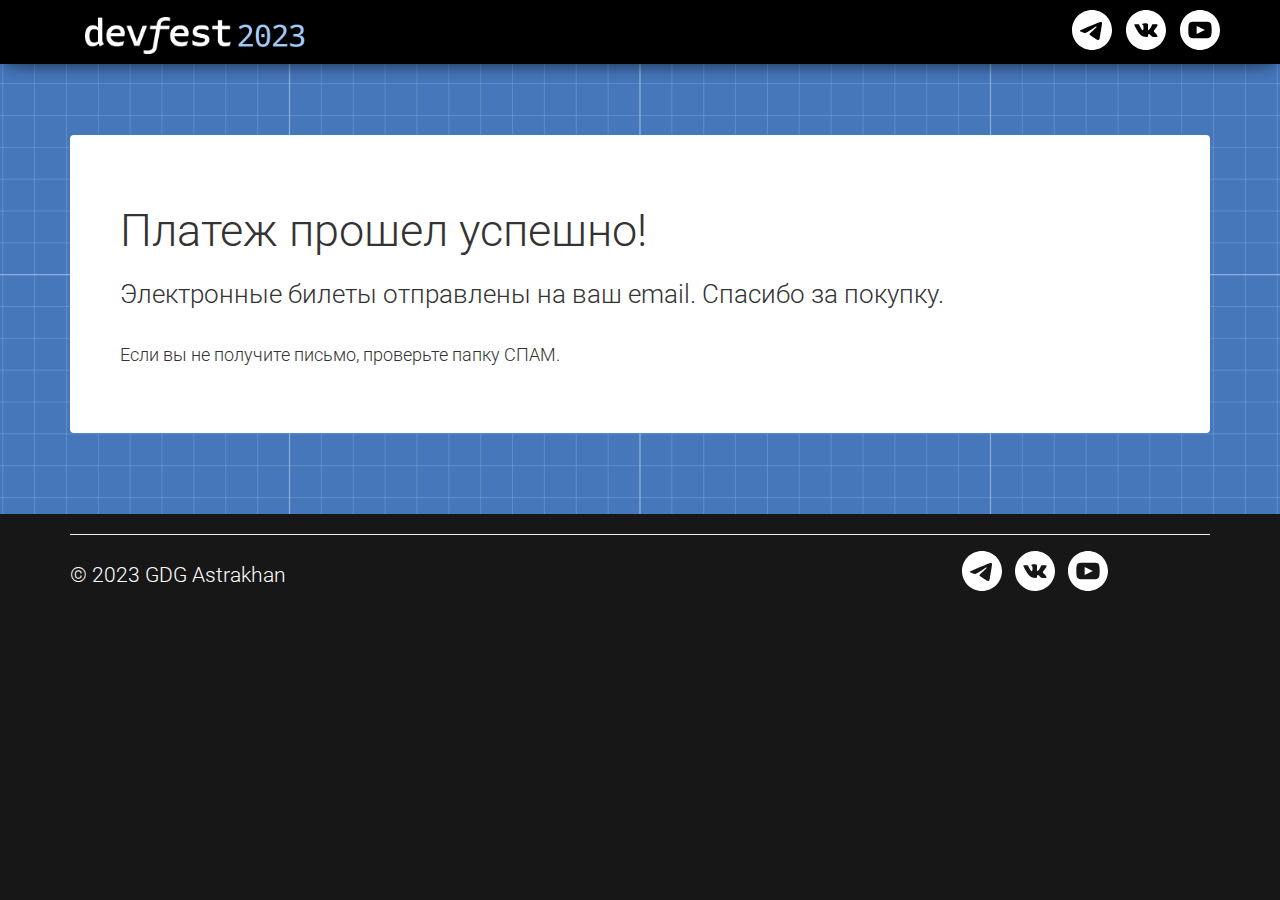
<file: result.html>
<!doctype html>
<html lang="ru">
   <head>
      <meta charset="utf-8" />
      <link rel="shortcut icon" sizes="32x32" href="assets/img/icons/favicon.ico">
      <meta http-equiv="X-UA-Compatible" content="IE=edge,chrome=1" />
      <meta http-equiv="Cache-Control" content="no-cache, no-store, must-revalidate" />
      <meta http-equiv="Pragma" content="no-cache" />
      <meta http-equiv="Expires" content="0" />
      <title>DevFest Astrakhan 2023 | GDG Astrakhan</title>
      <meta content='width=device-width, initial-scale=1.0, maximum-scale=1.0, user-scalable=0' name='viewport' />
      <!--     Fonts and icons     -->
      <link rel="stylesheet" href="https://fonts.googleapis.com/icon?family=Material+Icons" />
      <link rel="stylesheet" type="text/css" href="https://fonts.googleapis.com/css?family=Roboto:300,400,500,700" />
      <!-- CSS Files -->
      <link href="assets/css/bootstrap.min.css" rel="stylesheet" />
      <link href="assets/css/material-kit.css" rel="stylesheet"/>
      <link href="assets/css/style.css" rel="stylesheet" />

      <!-- Yandex.Metrika counter -->
      <script type="text/javascript" >
         (function(m,e,t,r,i,k,a){m[i]=m[i]||function(){(m[i].a=m[i].a||[]).push(arguments)};
         m[i].l=1*new Date();
         for (var j = 0; j < document.scripts.length; j++) {if (document.scripts[j].src === r) { return; }}
         k=e.createElement(t),a=e.getElementsByTagName(t)[0],k.async=1,k.src=r,a.parentNode.insertBefore(k,a)})
         (window, document, "script", "https://mc.yandex.ru/metrika/tag.js", "ym");

         ym(95310457, "init", {
              clickmap:true,
              trackLinks:true,
              accurateTrackBounce:true,
              webvisor:true
         });
      </script>
      <noscript><div><img src="https://mc.yandex.ru/watch/95310457" style="position:absolute; left:-9999px;" alt="" /></div></noscript>
      <!-- /Yandex.Metrika counter -->

   </head>
   <body class="index-page" data-spy="scroll" data-target="#navbar-example" data-offset="70" style="background: #171718;">
      <!-- Navbar -->
      <nav class="navbar navbar-fixed-top" id="navbar-example">
         <div class="container">
            <div class="navbar-header">
               <button type="button" class="navbar-toggle" data-toggle="collapse" data-target="#navigation-index">
               <span class="sr-only">Toggle navigation</span>
               <span class="icon-bar"></span>
               <span class="icon-bar"></span>
               <span class="icon-bar"></span>
               </button>
               <div class="logo">
                  <a href="/index.html"><img src="assets/img/logo.png" style="width: 220px;"></a>
               </div>
            </div>
            <div class="collapse navbar-collapse" id="navigation-index">
               <ul class="nav navbar-nav navbar-right">
                  <li>
                    <div class="div-block-61 pull-right">
                           <div class="div-block-114">
                              <a href="https://t.me/GDGAstraNews" target="_blank" class="w-inline-block">
                              <img src="assets/img/telegram.svg" loading="lazy" alt="" class="image-69">
                              <div class="ripple-container"></div></a>
                              <a href="https://vk.com/gdgastra" target="_blank" class="w-inline-block">
                              <img src="assets/img/iconmonstr-vk-4.svg" loading="lazy" alt="" class="image-69">
                              </a>
                              <a href="https://www.youtube.com/@gdgastrakhan6594" target="_blank" class="w-inline-block">
                              <img src="assets/img/iconmonstr-youtube-9.svg" loading="lazy" alt="" class="image-69">
                              </a>
                           </div>
                        </div>
                  </li>
               </ul>
            </div>
         </div>
      </nav>
      <div class="wrapper">
         <div class="header header-filter" style="background-image: url('assets/img/bg2.svg');">
            <div class="container" style="padding-top: 15vh;">
               <div class="row">
                  <div class="col-md-12">
                     <div class="thumbnail thumbnail-mod" style="padding: 50px; margin-bottom: 9vh;">
                        <div class="row">
                           <div class="col-md-12">
                              <h1>Платеж прошел успешно!</h1>
                              <h3 style="padding-bottom: 15px;">Электронные билеты отправлены на ваш email. Спасибо за покупку.</h3>
                              <p>Если вы не получите письмо, проверьте папку СПАМ.</p>
                           </div>
                        </div>
                     </div>
                  </div>
               </div>
            </div>
         </div>

         <div class="container-fluid bg-about">
            <div class="container">
               <hr>
               <footer class="footer">
                  <div class="row">
                     <div class="col-md-3">
                        <h4>© 2023 GDG Astrakhan</h4>
                     </div>
                     <div class="col-md-8">
                        <div class="div-block-61 pull-right">
                           <div class="div-block-114">
                              <a href="https://t.me/GDGAstraNews" target="_blank" class="w-inline-block">
                              <img src="assets/img/telegram.svg" loading="lazy" alt="" class="image-69" />
                              </a>
                              <a href="https://vk.com/gdgastra" target="_blank" class="w-inline-block">
                              <img src="assets/img/iconmonstr-vk-4.svg" loading="lazy" alt="" class="image-69" />
                              </a>
                              <a href="https://www.youtube.com/@gdgastrakhan6594" target="_blank" class="w-inline-block">
                              <img src="assets/img/iconmonstr-youtube-9.svg" loading="lazy" alt="" class="image-69" />
                              </a>
                           </div>
                        </div>
                     </div>
                  </div>
               </footer>
            </div>
         </div>
      </div>
   </body>

   <!--   Core JS Files   -->
   <script src="assets/js/jquery.min.js" type="text/javascript"></script>
   <script src="assets/js/bootstrap.min.js" type="text/javascript"></script>
   <script src="assets/js/material.min.js"></script>
   <!-- Control Center for Material Kit: activating the ripples, parallax effects, scripts from the example pages etc -->
   <script src="assets/js/material-kit.js" type="text/javascript"></script>
   <script src="assets/js/script.js" type="text/javascript"></script>
   <script src="https://events.nethouse.ru/assets/js/popup-form.js"></script>
</html>
</file>
<file: assets/css/style.css>
body {
  position: relative;
}
.header-filter:after {
    background-color: transparent;
}

.alert {
    font-size: 15px;
}

.alert.alert-info {
    background-color: #4a8af4;
}

.logo{
    margin-top: 12px;
    padding-left: 15px;
}

.index-page .brand {
  margin-top: 21vh;
}

.logo img {
  display: inline-block;
  margin-top:-5px;
}

.wrapper > .header {
  background-attachment: fixed;
}

.thumbnail-mod{
	border: 1px solid black;
	max-width: 33.33;
}

h2{
  padding-bottom: 20px;
  padding-top: 10px;
}

.cmd{
  color: #ffba00;
}

.slk{
  height: 50px;
}

.slk2{
  height: 30px;
  width: 72.5px;
}

.label-mod{
  background-color: white;
  color: black;
  text-transform: none;
  font-style: italic;
  font-weight: 600;
}

.vk{
  padding: 5px 5px;
}

h6{
  text-transform: none;
}

a{
  text-transform: none;
}

.thumbnail {
  border: 0;
}

.cmd-img{
  width: 200px;
  padding-top: 15px;
}

.navbar .navbar-nav > li > a {
  font-size: 15px;
}

.schedule-info p{
  color: #fff;
  font-size: 18px;
  line-height: 1.2em;
}

.schedule-day {
  font-size: 35px;
    color: #fff;
    line-height: 1.3em;
}

p{
  font-size: 18px;
  line-height: 2em;
}

.track-img{
  width: 200px;
}

hr{
  margin-bottom: 0;
}

.container-fluid{
  margin-top: 40px;
}

#schedule{
  border-radius: 4px;
}

.bg-clr-cmd{
  background-size: inherit;
  background-attachment: fixed;
  padding-bottom: 35px;
  margin-top: 0px;
}

a:hover{
  text-decoration: none;
}

.partner{
  max-width: 250px;
  display: inline-block;
}

.ticket {
  padding: 20px; 
  color: #333;
}

.ticket p {
  padding-bottom: 0px;
  margin-bottom: 0px;
}

.badge-warning {
  background-color: #ffba00;
}

.ticket .price {
  font-size: 1.825em;
  line-height: 1.4em;
  margin: 20px 0 10px;
}

.badge {
  border: none;
  border-radius: 3px;
  padding: 6px 15px;
  margin: 10px 1px;
  font-weight: 400;
  letter-spacing: 0;
  will-change: box-shadow, transform;
  transition: box-shadow 0.2s cubic-bezier(0.4, 0, 1, 1), background-color 0.2s cubic-bezier(0.4, 0, 0.2, 1);
}

.contacts{
  margin-top: 40px;
}

.logo > span {
  color: #fff; 
  font-size: 20px; 
  font-weight: normal;
}

.caption > a > .slk {
    height: 40px;
}

.caption > a {
    padding: 0px 5px !important;
}

h4, .h4 {
    font-size: 1.5em;
}

.info-partners a {
  display:inline-block;
  padding: 0px 2em;
}

.navbar, .navbar.navbar-default {
    background-color: #000;
}

a, a:hover, a:focus {
  text-decoration: none !important;
  color: #4379d4;
}

li {
  font-size: 16px;
  line-height: 1.7em;
}

.caption > h4 {
  margin-bottom: 0px;
  font-weight: bolder;
}

.caption > p {
    font-size: 14px;
    line-height: 1.42857143;
}

.title {
  padding-top: 30px;
  padding-bottom: 30px;
}

tr {
    color: #3C4858;
    font-size: 18px;
    line-height: 1.2em;
  }

.cmd-green {
  background-color: #00ab47;
  padding-bottom: 90px;
}

.close {
    font-size: 21px;
}

#staticBackdropLabel {
      font-family: "Roboto", "Helvetica", "Arial", sans-serif;
    font-weight: 400;
    line-height: 1.5em;
    font-size: 16px;
}

.wrapper > .header {
    background-size: inherit;
}

.bg-about {
  background-color: #171718;
    margin-top: 0px;
    color: #fff;
    padding-bottom: 35px;
}

.bg-about h2{
    color: #ffba00;
}

.div-block-114 a{
  padding: 5px;
}

.div-block-114 img{
  width: 40px;
}

h1, .h1 {
  font-size: 3.2em;
}

h2.title {
  margin-bottom: 0px;
  padding-top: 0px;
}

.speaker {
  cursor: pointer;
}

#reportName, #speakerName, #speakerCompany {
  font-weight: 600;
}
</file>
